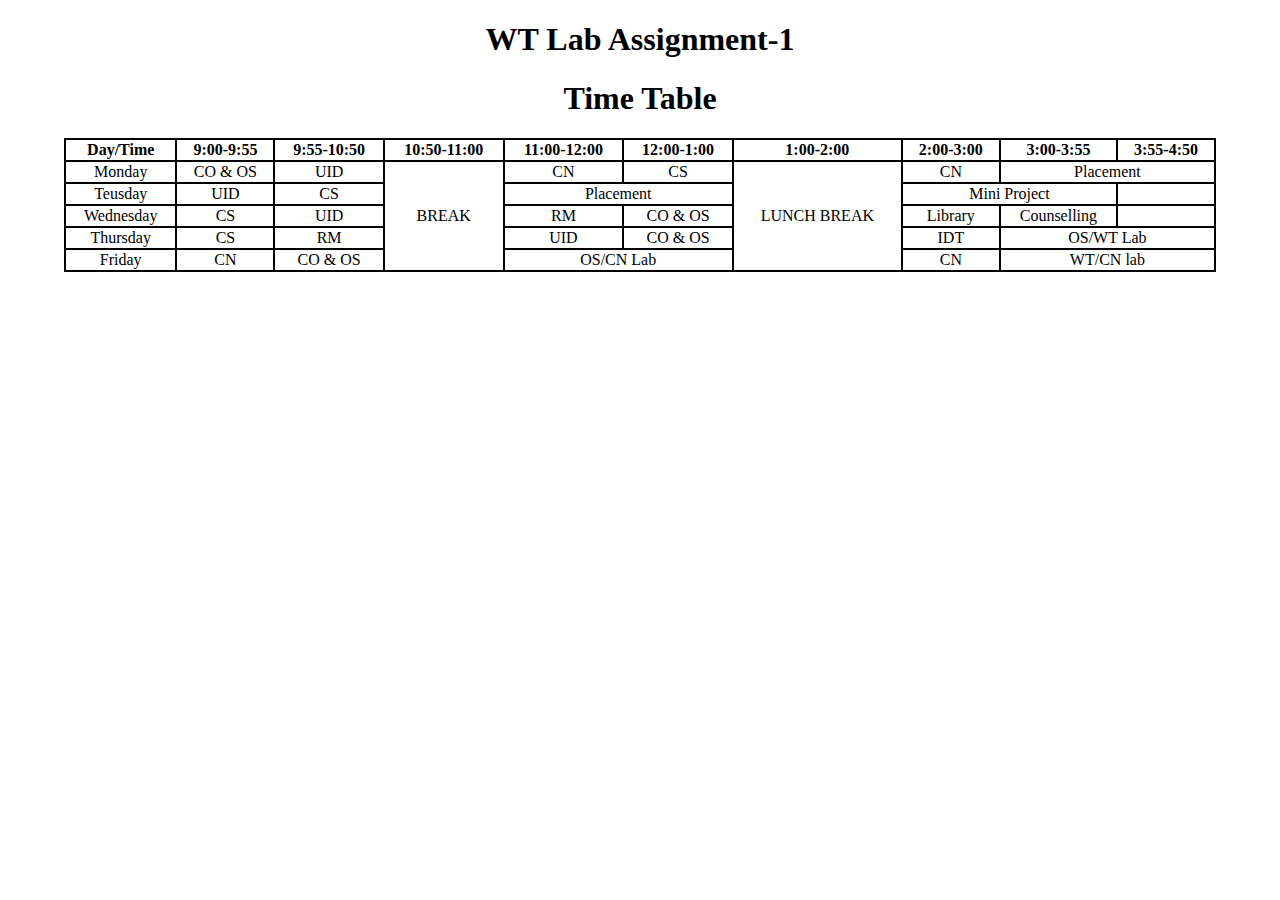
<file: Assignment1/index.html>
<!DOCTYPE html>
<html lang="en">
<head>
    <meta charset="UTF-8">
    <meta name="viewport" content="width=device-width, initial-scale=1.0">
    <title>Document</title>
    <link rel="stylesheet" href="style.css">
</head>
<body>
    <h1 class="heading" >WT Lab Assignment-1</h1>
    <h1 class="heading" >Time Table</h1>
    <table>
        <tr>
            <th>Day/Time</th>
            <th>9:00-9:55</th>
            <th>9:55-10:50</th>
            <th>10:50-11:00</th>
            <th>11:00-12:00</th>
            <th>12:00-1:00</th>
            <th>1:00-2:00</th>
            <th>2:00-3:00</th>
            <th>3:00-3:55</th>
            <th>3:55-4:50</th>
        </tr>
        <tr>
            <td>Monday</td>
            <td>CO & OS</td>
            <td>UID</td>
            <td rowspan="5" >BREAK</td>
            <td>CN</td>
            <td>CS</td>
            <td rowspan="5" >LUNCH BREAK</td>
            <td>CN</td>
            <td colspan="2" >Placement</td>
        </tr>
        <tr>
            <td>Teusday</td>
            <td>UID</td>
            <td>CS</td>
            <td colspan="2">Placement</td>
            <td colspan="2">Mini Project</td>
        </tr>
        <tr>
            <td>Wednesday</td>
            <td>CS</td>
            <td>UID</td>
            <td>RM</td>
            <td>CO & OS</td>
            <td>Library</td>
            <td>Counselling</td>

        </tr>
        <tr>
            <td>Thursday</td>
            <td>CS</td>
            <td>RM</td>
            <td>UID</td>
            <td>CO & OS</td>
            <td>IDT</td>
            <td colspan="2">OS/WT Lab</td>
        </tr>
        <tr>
            <td>Friday</td>
            <td>CN</td>
            <td>CO & OS</td>
            <td colspan="2">OS/CN Lab</td>
            <td>CN</td>
            <td colspan="2">WT/CN lab</td>
        </tr>
    </table>
</body>
</html>
</file>
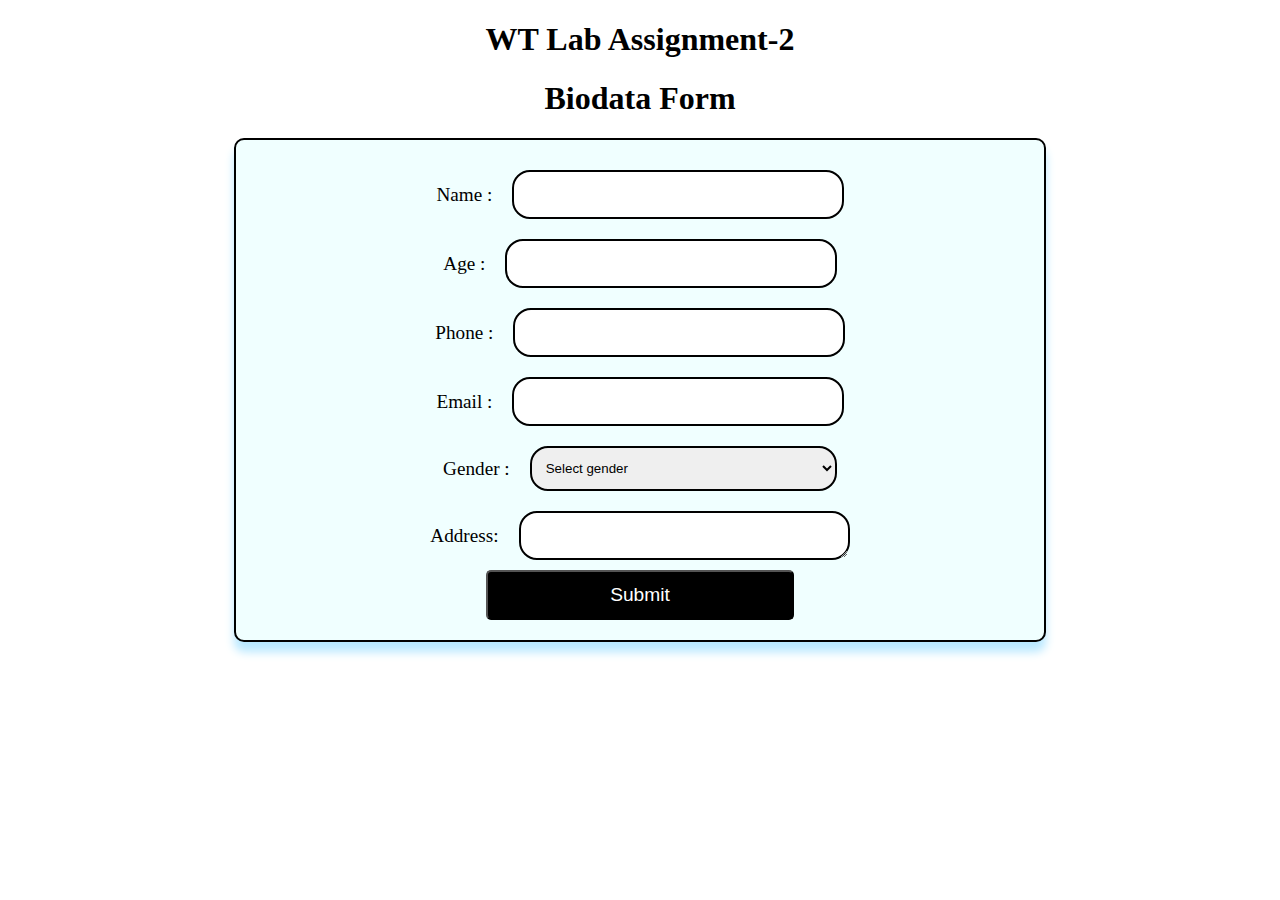
<file: Assignment2/index.html>
<!DOCTYPE html>
<html lang="en">
<head>
    <meta charset="UTF-8">
    <meta name="viewport" content="width=device-width, initial-scale=1.0">
    <title>Document</title>
    <link rel="stylesheet" href="style.css">
</head>
<body>
    <h1 class="heading" >WT Lab Assignment-2</h1>
    <h1 class="heading" >Biodata Form</h1>
    <div class="box">
        <form action="">
            <div class="input-element" >
                <label>Name : </label>
                <input type="text" name="name" id="">
            </div>
            <div class="input-element" >
                <label>Age : </label>
                <input type="number" name="age" id="">
            </div>
            <div class="input-element" >
                <label>Phone : </label>
                <input type="number" name="phone" id="">
            </div>
            <div class="input-element" >
                <label>Email : </label>
                <input type="email" name="email" id="">
            </div>
            <div class="input-element" >
                <label>Gender : </label>
                <select name="gender" id="gender">
                    <option value="Select gender">Select gender</option>
                    <option value="Male">Male</option>
                    <option value="Female">Female</option>
                    <option value="Other">Other</option>
                </select>
            </div>
            <div class="input-element" >
                <label for="address">Address:</label>
                <textarea id="address" name="address"></textarea>
            </div>
            <button>Submit</button>
        </form>
    </div>
</body>
</html>
</file>
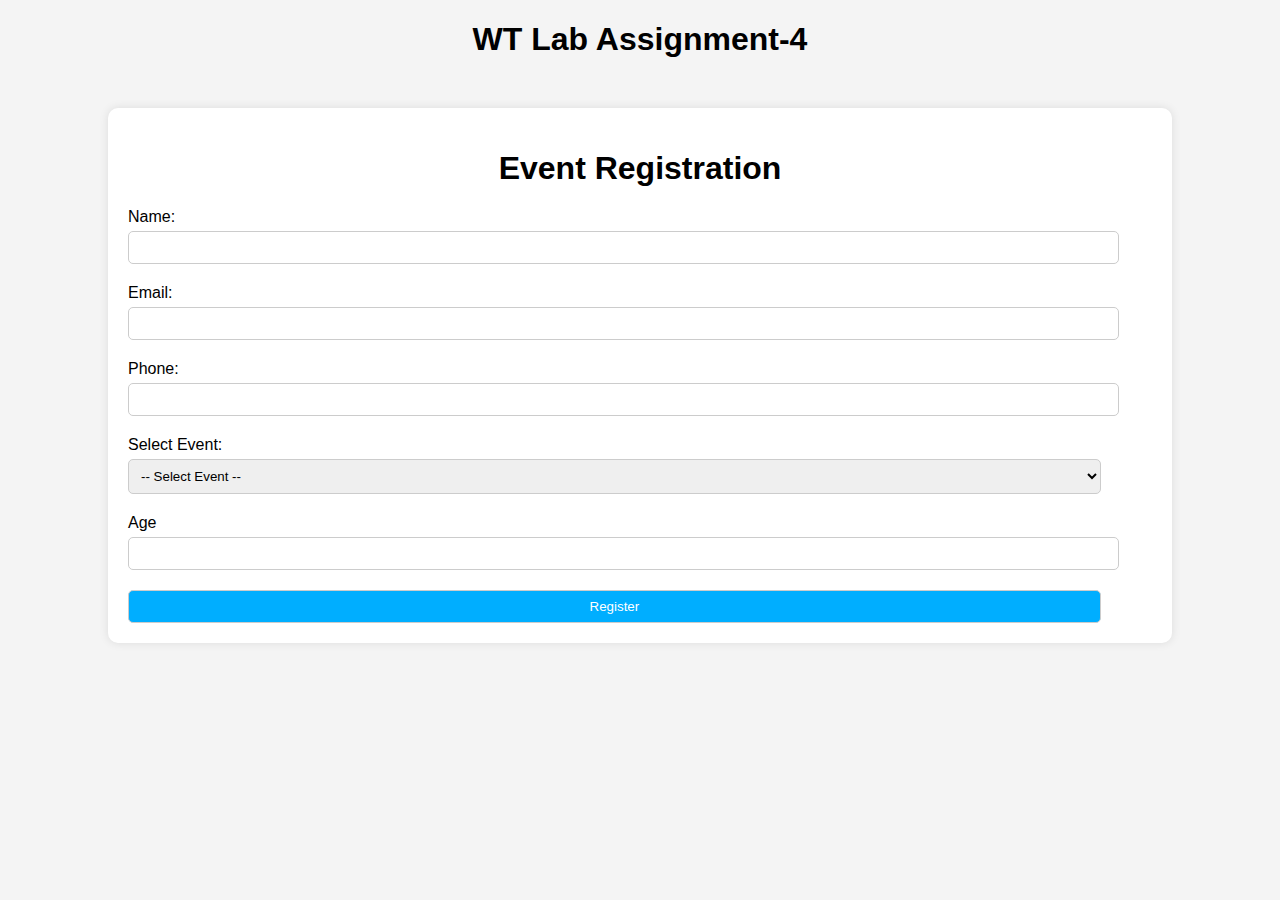
<file: Assignment4/index.html>
<!DOCTYPE html>
<html lang="en">
<head>
    <meta charset="UTF-8">
    <title>Event Form</title>
    <link rel="stylesheet" href="style.css">
</head>
<body>
    <h1>WT Lab Assignment-4</h1>
    <div class="container">
        <h1>Event Registration</h1>
        <form action="#">
            <div class="input-group">
                <label for="name">Name:</label>
                <input type="text" id="name" name="name" required>
            </div>

            <div class="input-group">
                <label for="email">Email:</label>
                <input type="email" id="email" name="email" required>
            </div>

            <div class="input-group">
                <label for="phone">Phone:</label>
                <input type="tel" id="phone" name="phone" pattern="[0-9]{10}" required>
            </div>

            <div class="input-group">
                <label for="event">Select Event:</label>
                <select id="event" name="event" required>
                    <option value="">-- Select Event --</option>
                    <option value="conference">Event 1</option>
                    <option value="workshop">Event 2</option>
                    <option value="seminar">Event 3</option>
                    <option value="training">Event 4</option>
                </select>
            </div>

            <div class="input-group">
                <label for="message"> Age </label>
                <input type="number" id="age" name="age" required>
            </div>

            <input type="submit" value="Register">
        </form>
    </div>
</body>
</html>
</file>
<file: Assignment1/style.css>
body{
    margin: none;
    padding: none;
}

.heading{
    text-align: center;
}

table, tr, td, th{
    border: 2px solid black;
    border-collapse: collapse;
}

td, th{
    text-align: center;
}

table{
    width: 90vw;
    margin: 0 auto;
}
</file>
<file: Assignment2/style.css>
body{
    margin: none;
    padding: none;
    box-sizing: border-box;
}

.heading{
    text-align: center;
}

.box{
    width: 60vw;
    margin: 0 auto;
    border: 2px solid black;
    border-radius: 10px;
    padding: 20px;
    background-color: azure;
    box-shadow: 0px 10px 10px 0px rgb(184, 232, 255);
}
.box form{
    display: flex;
    flex-direction: column;
    justify-content: center;
    align-items: center;
}

.input-element{
    display: flex;
    width: 80%;
    margin: 10px auto;
    gap: 20px;
    justify-content: center;
}

.input-element label{
    font-size: larger;
    margin: auto 0;
}
.input-element input, .input-element select, .input-element textarea{
    margin: auto 0;
    width: 50%;
    height: 45px;
    border: 2px solid black;
    border-radius: 18px;
    padding: 0 10px;
}

.input-element textarea{
    max-width: 50%;
    min-width: 50%;
}

form button{
    width: 40%;
    
    height: 50px;
    background-color: black;
    color: white;
    font-size: 1.2rem;
    border-radius: 5px;
    transition-duration: 200ms, 200ms;
    transition-property: color, all;
}
form button:hover{
    color: black;
    background-color: white;
}
form button:active{
    scale: 0.90;
}
</file>
<file: Assignment4/style.css>
body {
    font-family: Arial, sans-serif;
    background-color: #f4f4f4;
    margin: 0;
    padding: 0;
}

.container {
    width: 80%;
    margin: 50px auto;
    background-color: #fff;
    padding: 20px;
    border-radius: 10px;
    box-shadow: 0 0 10px rgba(0, 0, 0, 0.1);
}

h1 {
    text-align: center;
}

form {
    display: flex;
    flex-direction: column;
}

.input-group {
    margin-bottom: 20px;
}

label {
    margin-bottom: 5px;
    display: block;
}

input[type="text"],
input[type="email"],
input[type="tel"],
input[type="number"],
textarea,
select,
input[type="submit"] {
    padding: 8px;
    border-radius: 5px;
    border: 1px solid #ccc;
    width: 95%;
}

input[type="submit"] {
    background-color: #00aeff;
    color: white;
    cursor: pointer;
    transition: background-color 0.3s;
}

input[type="submit"]:hover {
    background-color: #00a2ff;
}

@media (max-width: 768px) {
    .container {
        width: 90%;
    }
}
</file>
